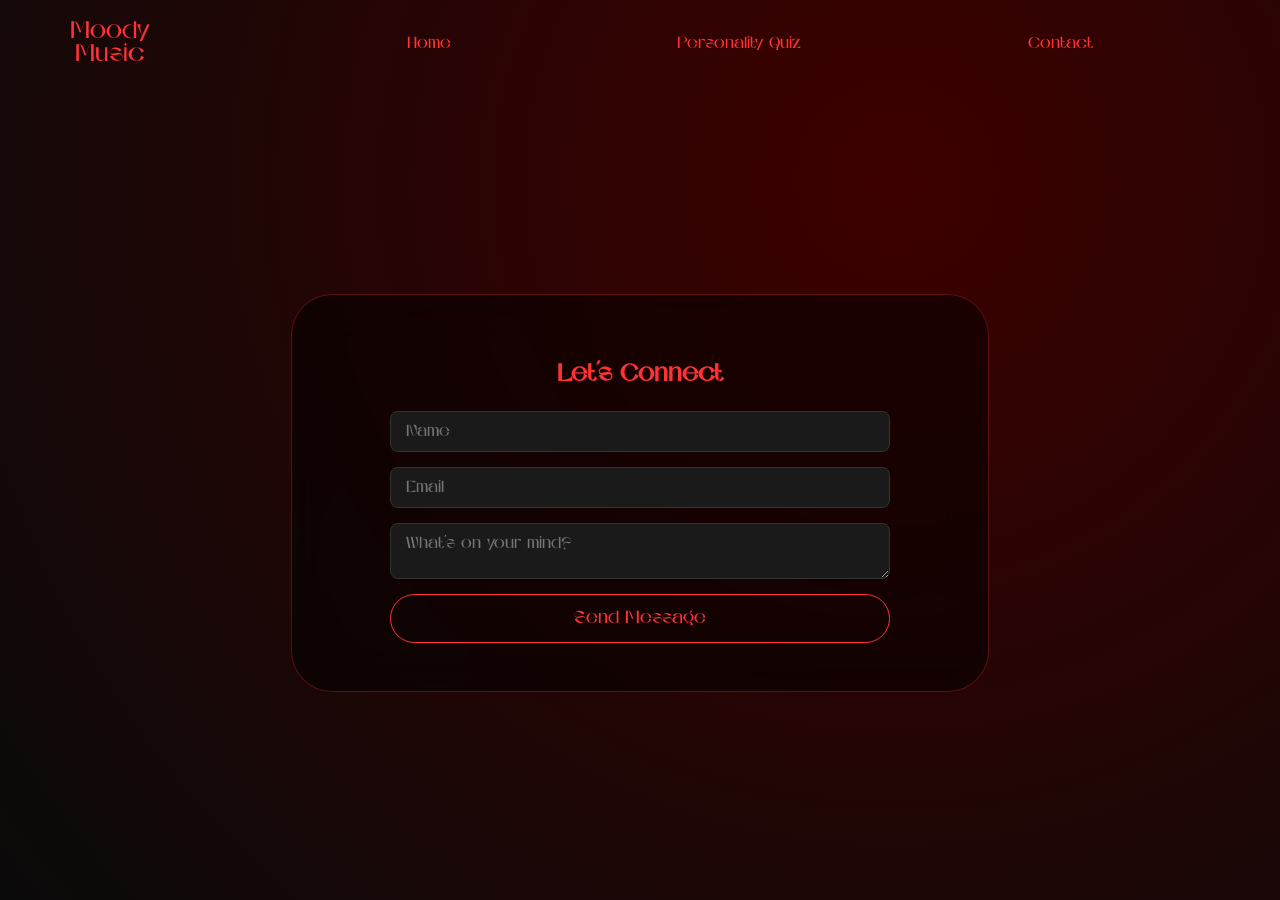
<file: Contacts/contact.html>
<!DOCTYPE html>
<html lang="en">
<head>
    <meta charset="UTF-8">
    <meta name="viewport" content="width=device-width, initial-scale=1.0">
    <title>Contact - Moody Music</title>
    <link rel="stylesheet" href="contact.css">
    <link rel="stylesheet" href="/PQ/pq.css">
</head>
<body class="quiz-theme">
    
    <nav class="navbar">
        <div class="nav-brand">Moody Music</div>
       <ul class="nav-links">
    <li><a href="../index.html">Home</a></li>
    <li><a href="../PQ/PersonalityQuiz.html">Personality Quiz</a></li>
    <li><a href="contact.html">Contact</a></li>
</ul>
    </nav>

    <main class="container">
        <section class="card">
            <h1>Let's Connect</h1>
            <form id="contact-form" action="https://formspree.io/f/mbdepyoy" method="POST">
                <input type="text" name="name" id="name" placeholder="Name" required>
                <input type="email" name="email" id="email" placeholder="Email" required>
                <textarea name="message" id="message" placeholder="What's on your mind?" required></textarea>
                <button type="submit" class="btn-primary">Send Message</button>
            </form>
            <div id="response-message" style="display:none;"></div>
        </section>
    </main>

    <script src="contact.js"></script>
</body>
</html>
</file>
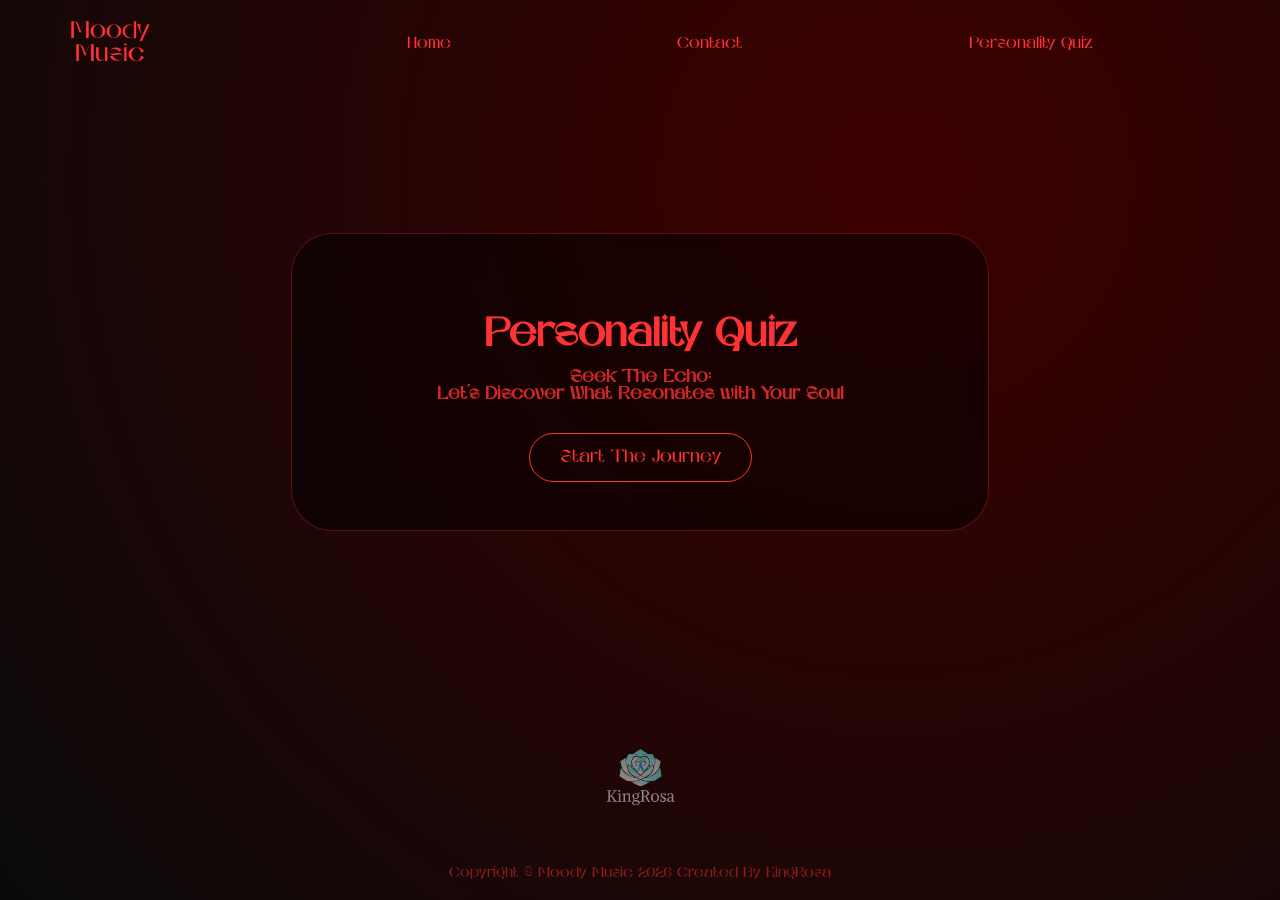
<file: PQ/PersonalityQuiz.html>
<!DOCTYPE html>
<html lang="en">
<head>
    <meta charset="UTF-8">
    <meta name="viewport" content="width=device-width, initial-scale=1.0">
    <title>Personality Quiz</title>
    <link rel="stylesheet" href="pq.css">
</head>
<body class="quiz-theme">
<nav class="navbar">
    <div class="nav-brand">Moody Music</div>
  <ul class="nav-links">
    <li><a href="../index.html">Home</a></li>
    <li><a href="../Contacts/contact.html">Contact</a></li>
    <li><a href="PersonalityQuiz.html">Personality Quiz</a></li>
</ul>
</nav>





    <main class="container">
        <section id="quiz-card" class="card">
            <div id="quiz-content">
                <h1 class="main-title">Personality Quiz</h1>
                <h2 class="sub-title">Seek The Echo: <br>
                    <span>Let's Discover What Resonates with Your Soul</span>
                </h2>
                <button class="btn-primary" onclick="startQuiz()">Start The Journey</button>
            </div>
        </section>
    </main>

    <footer class="copyright__footer">
        <figure>
            <img src="./assets/KingRosa Music Logo.png" class="copyright__footer--img" alt="" />
        </figure>
        Copyright &copy; Moody Music 2026 Created By KingRosa
    </footer>
    
    <script src="../quiz.js"></script>
</html>
</file>
<file: Contacts/contact.css>
@font-face {
    font-family: 'Latenza Script';
    src: url('LatenzaScript_PERSONAL_USE_ONLY.otf');
    font-weight: normal; 
    font-style: normal; 
}


html , body{
    margin: 0 auto; 
    padding: 0; 
    width: 100%; 
    height: 100%; 
    overflow-x: hidden; 
}

.navbar {
    display: flex;
    flex-direction: row; 
    justify-content: space-between;
    align-items: center;
    width: 100%;
    padding: 20px 40px;
    flex: 0 0 auto; 
}
.nav-links {
    display: flex;
    flex-direction: row;
    list-style: none;
    justify-content: space-evenly; 
    width: 100%; 
    margin: 0;
    padding: 0;
}

.nav__links li {
    display: inline-block; 
 
}



.nav-links a {
    text-decoration: none;  
    color: #ff3333;       
    font-weight: 500;
    transition: 0.3s;
}

.nav-links a:hover {
    color: #ffffff;     
    text-shadow: 0 0 10px #ff3333;
}

.nav-brand{
    font-size: 1.5rem;
    text-align: center; 
    justify-content: center;
    align-items: center; 
}

body {
    display: flex;
   flex: 1; 
    flex-direction: column;
    min-height: 100vh;
    font-family: 'Latenza Script', sans-serif;
    background: radial-gradient(circle at 70% 20%, #3d0000, #0a0a0a);
    background-attachment: fixed;
    color: #ff3333;
  
}


.container {
   flex: 1;
    display: flex;
    justify-content: center;
    align-items: center;
    padding: 20px;
}


.card {
    background: rgba(0, 0, 0, 0.5); 
    backdrop-filter: blur(20px);
    -webkit-backdrop-filter: blur(20px);

    border: 1px solid rgba(255,51, 51, 0.3); 
    border-radius: 41px; 
    padding: 3rem; 
    max-width: 600px;
    text-align: center; 
    width:  100% /* Width 100% of its Parent */;
    
}


.btn-primary {
    background: transparent; 
    border: 1px solid #ff3333; 
    color: #ff3333;

    padding: 15px 30px; 
    border-radius: 50px; 
    cursor: pointer; 
    font-size: 1.1rem; 
    transition: 0.3s;

    font-family:'Amoria', sans-serif;
}

.btn-primary:hover
 {
    background: #ff3333;
    color: #000; 
}

.btn-primary:active 
.btn-primary:visited{

    background: linear-gradient(135deg, #ff7e5f, #feb47b, #fdd835, #07151c, #9575cd);
}




/* --- 2. THEME (Copied from pq.css) --- */

/* --- 3. YOUR ORIGINAL FORM CODE --- */
#contact-form {
    display: flex;
    flex-direction: column; 
    gap: 15px; 
    margin-top: 25px; 
    width: 100%; 
    max-width: 500px;
    margin-left: auto; 
    margin-right: auto;
}

#contact-form input,
#contact-form textarea {
    padding: 12px 15px; 
    border-radius: 8px; 
    border: 1px solid #333; 
    background-color: #1a1a1a;
    color: #ffffff;
    font-size: 1rem; 
    font-family: inherit;
    transition: border-color 0.3s ease; 
}
</file>
<file: PQ/pq.css>
@font-face {
    font-family: 'Amoria';
    src: url(./fonts/AMORIA.otf);
    font-style: normal; 
    font-weight: normal; 
}

html , body{
    margin: 0 auto; 
    padding: 0; 
    width: 100%; 
    height: 100%; 
    overflow-x: hidden; 
}

.navbar {
    display: flex;
    flex-direction: row; 
    justify-content: space-between;
    align-items: center;
    width: 100%;
    padding: 20px 40px;
    flex: 0 0 auto; 
}
.nav-links {
    display: flex;
    flex-direction: row;
    list-style: none;
    justify-content: space-evenly; 
    width: 100%; 
    margin: 0;
    padding: 0;
}

.nav__links li {
    display: inline-block; 
 
}

.nav-links a {
    text-decoration: none;  
    color: #ff3333;       
    font-weight: 500;
    transition: 0.3s;
}

.nav-links a:hover {
    color: #ffffff;     
    text-shadow: 0 0 10px #ff3333;
}

.nav-brand{
    font-size: 1.5rem;
    text-align: center; 
    justify-content: center;
    align-items: center; 
}

body {
   display: flex;
   flex: 1; 
    flex-direction: column;
    min-height: 100vh;
    font-family: 'Amoria', sans-serif;
    background: radial-gradient(circle at 70% 20%, #3d0000, #0a0a0a);
    background-attachment: fixed;
    color: #ff3333;
  
}


.container {
   flex: 1;
    display: flex;
    justify-content: center;
    align-items: center;
    padding: 20px;
}

.card {
    background: rgba(0, 0, 0, 0.5); 
    backdrop-filter: blur(20px);
    -webkit-backdrop-filter: blur(20px);

    border: 1px solid rgba(255,51, 51, 0.3); 
    border-radius: 41px; 
    padding: 3rem; 
    max-width: 600px;
    text-align: center; 
    width: 100% /* Width 100% of its Parent */
}

.main-title{
    font-size: 2.5rem; 
    margin-bottom: 10px; 
}

.sub-title{
    font-size: 1.1rem; 
    margin-bottom: 30px; 
    opacity: 0.8; 
}

.btn-primary {
    background: transparent; 
    border: 1px solid #ff3333; 
    color: #ff3333;

    padding: 15px 30px; 
    border-radius: 50px; 
    cursor: pointer; 
    font-size: 1.1rem; 
    transition: 0.3s;

    font-family:'Amoria', sans-serif;
}

.btn-primary:hover
 {
    background: #ff3333;
    color: #000; 
}

.btn-primary:active 
.btn-primary:visited{

    background: linear-gradient(135deg, #ff7e5f, #feb47b, #fdd835, #07151c, #9575cd);
}
    
    .quiz-options {
    display: flex;
    flex-direction: row;
    gap: 15px; 
    margin-top: 20px;
}

.quiz-options .btn-primary {
    width: 100%;
}


.copyright__footer--img{
  
    width: 129px; 
    display: flex; 
    justify-content: center; 
    align-items: center; 
    flex-direction: column; 
    height: auto; 
    filter: invert(100%) brightness(1.5);
   
}

.copyright__footer {
    font-size: 0.8rem; 
    display: flex; 
    flex-direction: column; 
    align-items: center; 
    gap: 10px; 
    margin: 0 auto; 
    text-align: center;
    padding: 20px;
    color: #ff3333;
    opacity: 0.5;
    font-size: 0.9rem;
}
</file>
